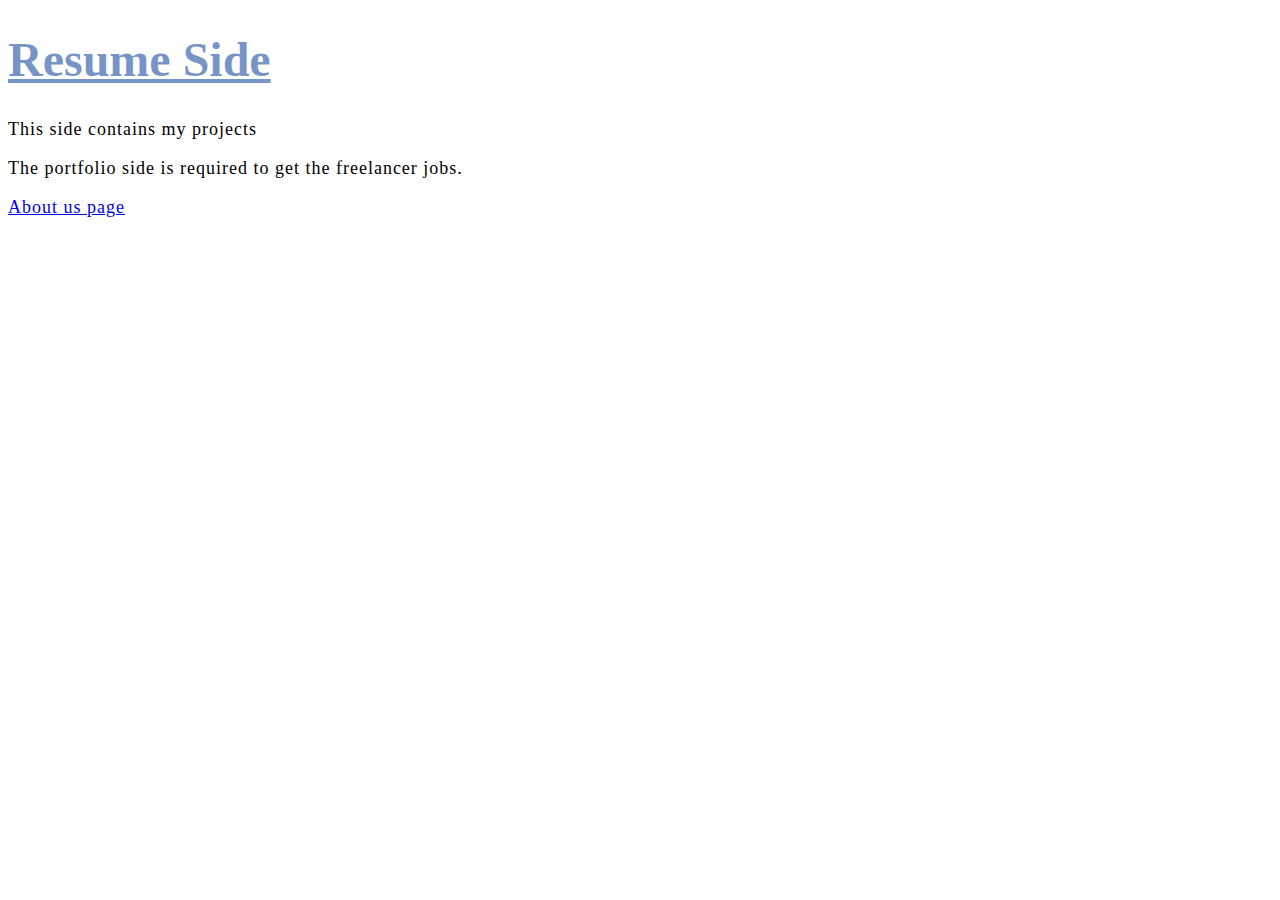
<file: index.html>
<!DOCTYPE html>
<html lang="en">
    <head>
        <meta charset="UTF-8">
        <meta http-equiv="X-UA-Compatible" content="IE=edge">
        <meta name="viewport" content="width=device-width, initial-scale=1.0">
        <link rel="stylesheet" href="css/styles.css">
        <title>Resume Side</title>
    </head>
    <body>
        <h1>Resume Side</h1>
        <p>This side contains my projects</p>
        <p>The portfolio side is required to get the freelancer jobs.</p>
        <p><a href="about.html">About us page</a></p>
    </body>
</html>
</file>
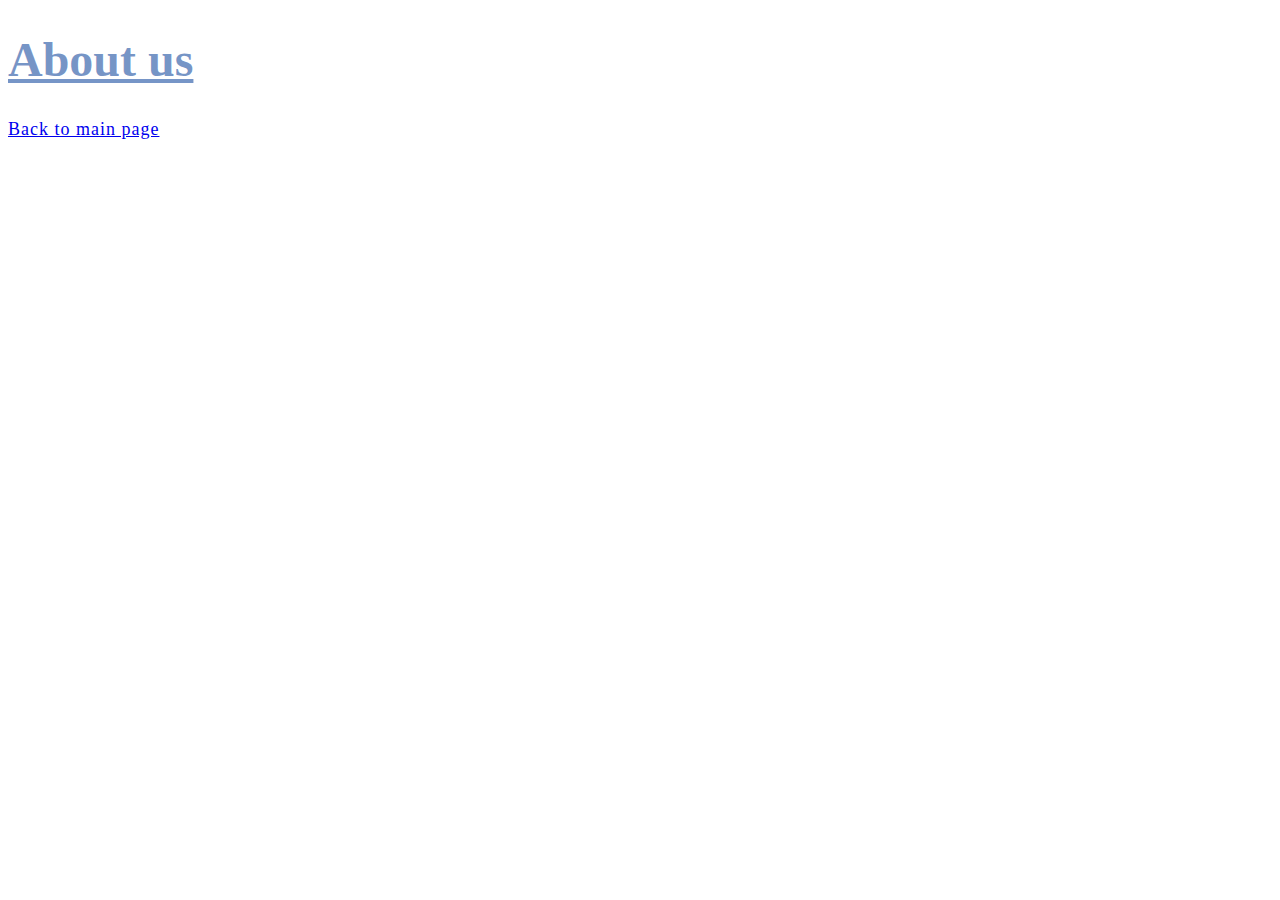
<file: about.html>
<!DOCTYPE html>
<html lang="en">
<head>
    <meta charset="UTF-8">
    <meta name="viewport" content="width=device-width, initial-scale=1.0">
    <link rel="stylesheet" href="css/styles.css">
    <title>About us</title>
</head>
<body>
    <h1>About us</h1>
    <p><a href="index.html">Back to main page</a></p>
</body>
</html>
</file>
<file: css/styles.css>
html {
    font-size: 10px;
}

h1 {
    color: rgba(13, 68, 155, 0.566);
    text-decoration: underline;
    font-size: 4.8rem;
}

p {
    font-size: 1.8rem;
    letter-spacing: 1px;
}
</file>
